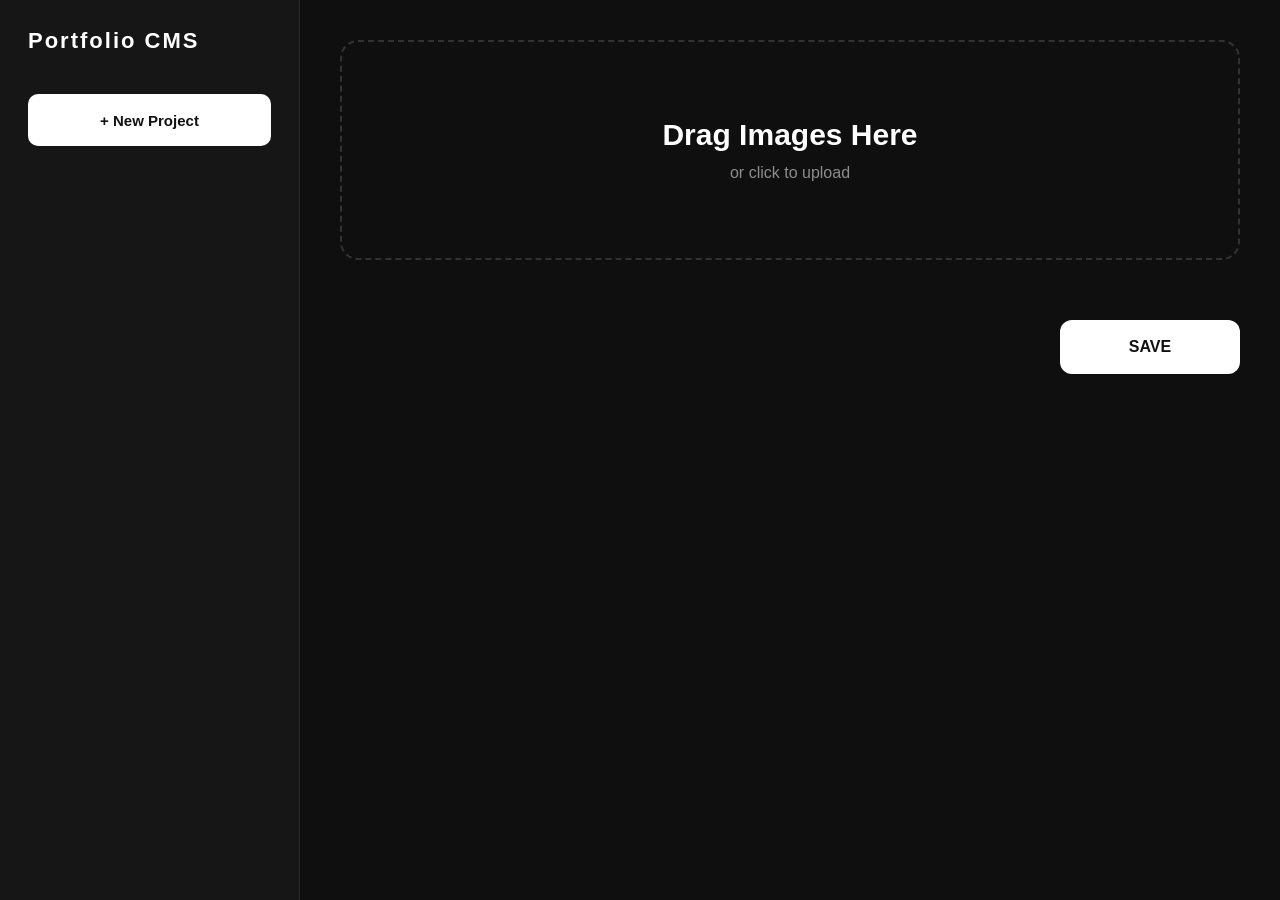
<file: admin/index.html>
<!DOCTYPE html>
<html lang="ko">

<head>

<meta charset="UTF-8">

<meta name="viewport" content="width=device-width, initial-scale=1.0">

<title>Portfolio CMS</title>

<link rel="stylesheet" href="style.css">

</head>

<body>

<div class="sidebar">

    <div class="logo">
        Portfolio CMS
    </div>

    <button id="newProject">
        + New Project
    </button>

    <div id="projectList" class="project-list">

    </div>

</div>


<div class="content">

    <div class="upload-area" id="uploadArea">

        <h2>Drag Images Here</h2>

        <p>or click to upload</p>

        <input
            type="file"
            id="fileInput"
            multiple
            accept="image/*"
            hidden>

    </div>

    <div id="imageList" class="image-list">

    </div>

    <button id="saveBtn">

        SAVE

    </button>

</div>

<script src="app.js"></script>

</body>

</html>
</file>
<file: admin/style.css>
/* ======================================
    RESET
====================================== */

*{
    margin:0;
    padding:0;
    box-sizing:border-box;
}

html,
body{

    width:100%;
    height:100%;

    background:#0f0f10;

    color:#fff;

    font-family:
    "Pretendard",
    "Noto Sans KR",
    sans-serif;

    overflow:hidden;

}

/* ======================================
    LAYOUT
====================================== */

body{

    display:grid;

    grid-template-columns:300px 1fr;

}

/* ======================================
    SIDEBAR
====================================== */

.sidebar{

    height:100vh;

    background:#161616;

    border-right:1px solid rgba(255,255,255,.08);

    padding:28px;

}

.logo{

    font-size:22px;

    font-weight:700;

    letter-spacing:2px;

    margin-bottom:40px;

}

#newProject{

    width:100%;

    height:52px;

    border:none;

    border-radius:10px;

    background:#ffffff;

    color:#111;

    font-size:15px;

    font-weight:600;

    cursor:pointer;

    transition:.25s;

}

#newProject:hover{

    transform:translateY(-2px);

}

.project-list{

    margin-top:30px;

    display:flex;

    flex-direction:column;

    gap:12px;

}

/* ======================================
    CONTENT
====================================== */

.content{

    padding:40px;

    display:flex;

    flex-direction:column;

    gap:30px;

    overflow:auto;

}

/* ======================================
    UPLOAD
====================================== */

.upload-area{

    height:220px;

    border:2px dashed rgba(255,255,255,.15);

    border-radius:18px;

    display:flex;

    flex-direction:column;

    justify-content:center;

    align-items:center;

    cursor:pointer;

    transition:.3s;

}

.upload-area:hover{

    border-color:white;

    background:rgba(255,255,255,.03);

}

.upload-area h2{

    font-size:30px;

    font-weight:600;

}

.upload-area p{

    margin-top:12px;

    color:#8d8d8d;

}

/* ======================================
    IMAGE LIST
====================================== */

.image-list{

    display:grid;

    grid-template-columns:repeat(auto-fill,minmax(220px,1fr));

    gap:22px;

}

/* ======================================
    SAVE
====================================== */

#saveBtn{

    align-self:flex-end;

    width:180px;

    height:54px;

    border:none;

    border-radius:12px;

    background:#ffffff;

    color:#111;

    font-size:16px;

    font-weight:700;

    cursor:pointer;

    transition:.25s;

}

#saveBtn:hover{

    transform:translateY(-2px);

}

/* ======================================
    IMAGE CARD
====================================== */

.image-card{

    background:#181818;

    border-radius:14px;

    overflow:hidden;

    border:1px solid rgba(255,255,255,.08);

}

.image-card img{

    width:100%;

    aspect-ratio:16/9;

    object-fit:cover;

    display:block;

}

.filename{

    padding:14px;

    font-size:13px;

    color:#bdbdbd;

    white-space:nowrap;

    overflow:hidden;

    text-overflow:ellipsis;

}
</file>
